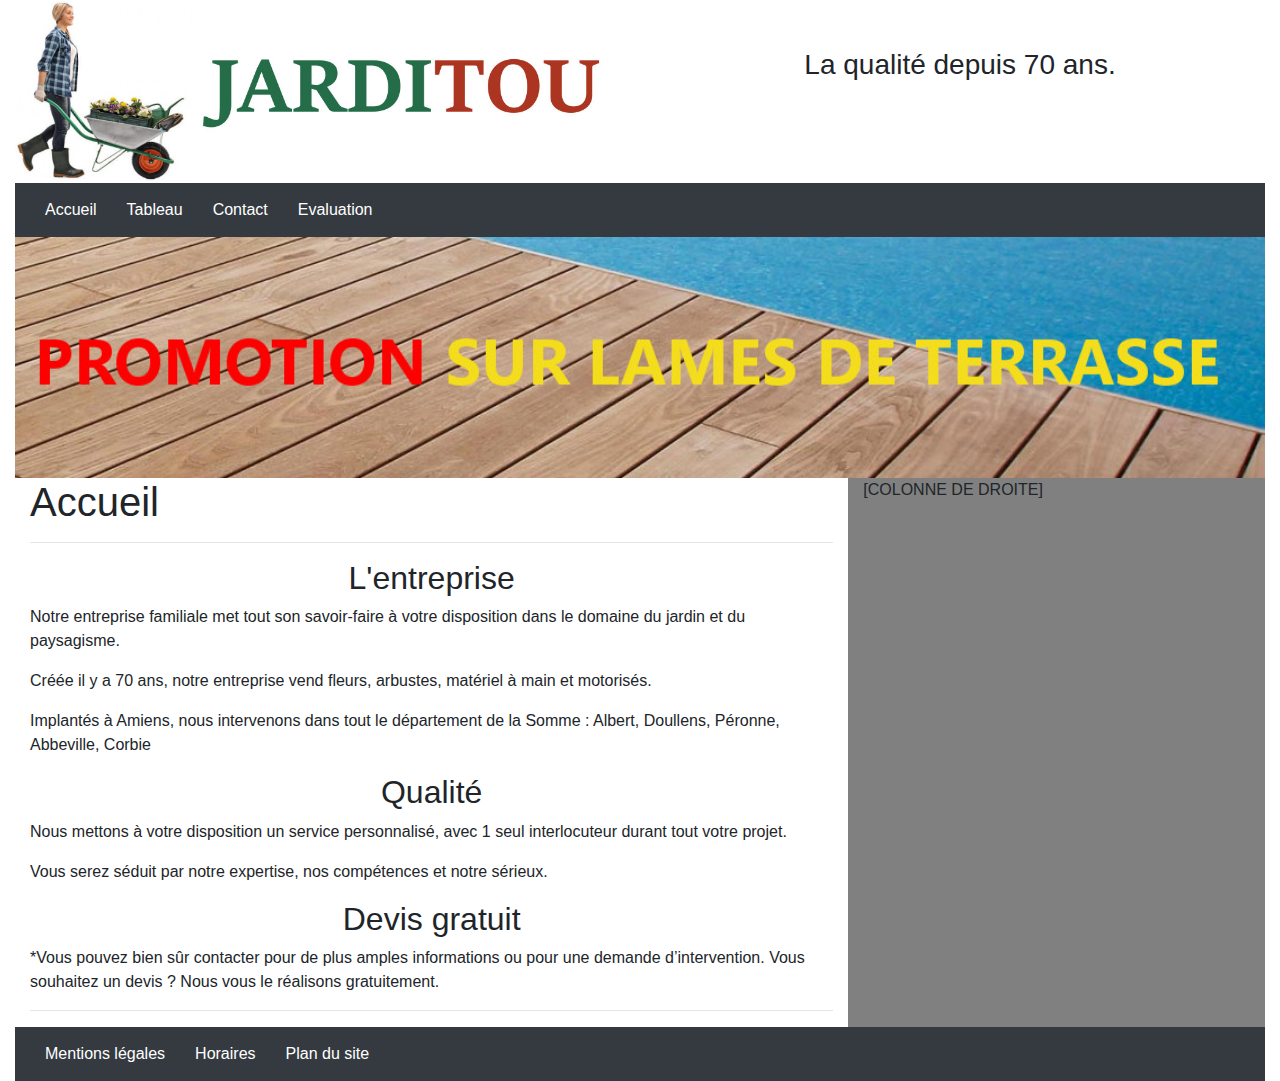
<file: index.html>
<!DOCTYPE html>
<html lang="fr">
<head>
    <meta charset="UTF-8">
    <meta name="viewport" content="width=device-width, initial-scale=1.0">
    <link rel="stylesheet" href="https://stackpath.bootstrapcdn.com/bootstrap/4.4.1/css/bootstrap.min.css"
        integrity="sha384-Vkoo8x4CGsO3+Hhxv8T/Q5PaXtkKtu6ug5TOeNV6gBiFeWPGFN9MuhOf23Q9Ifjh" crossorigin="anonymous">
        <link rel="stylesheet" href="style.css">
    <title>Document</title>
</head>
<body class="container-fluid">
    <header>
        <div class="row">
            <img src="images/jarditou_logo.jpg" alt="logo jarditou" class="img-fluid col-6">
            <h3 class="col-6 text-center pt-5">La qualité depuis 70 ans.</h3>
        </div>
        <ul class="row col-12 bg-dark m-0">
            <li><a href="index.html" class="text-white">Accueil</a></li>
            <li><a href="tableau.html" class="text-white">Tableau</a></li>
            <li><a href="contact.html" class="text-white">Contact</a></li>
            <li><a href="evaluation.html" class="text-white">Evaluation</a></li>
        </ul>
        <img src="images/promotion.jpg" alt="promotion jarditou" class="row img-fluid col-12 p-0 m-0">
    </header>

    <main class="d-flex">

        <div class="col-lg-8 col-lg-6" id="left">
            <h1>Accueil</h1>
            <hr>
            
            <section>
                <article>
                    <h2 class="text-center">L'entreprise</h2>
                    <p>Notre entreprise familiale met tout son savoir-faire à votre disposition dans le domaine du jardin et du
                        paysagisme.</p>
                    <p>Créée il y a 70 ans, notre entreprise vend fleurs, arbustes, matériel à main et motorisés.</p>
                    <p>Implantés à Amiens, nous intervenons dans tout le département de la Somme : Albert, Doullens, Péronne,
                        Abbeville, Corbie</p>
                </article>
            </section>
            
            <section>
                <article>
                    <h2 class="text-center">Qualité</h2>
                    <p>Nous mettons à votre disposition un service personnalisé, avec 1 seul interlocuteur durant tout votre projet.
                    </p>
                    <p>Vous serez séduit par notre expertise, nos compétences et notre sérieux.</p>
                </article>
            
                <article>
                    <h2 class="text-center">Devis gratuit</h2>
                    <p>*Vous pouvez bien sûr contacter pour de plus amples informations ou pour une demande d’intervention. Vous
                        souhaitez un
                        devis ? Nous vous le réalisons gratuitement.</p>
                </article>
            </section>
            <hr>
        </div>

        <aside class="col-lg-4 col-6" id="right">
            <p>[COLONNE DE DROITE]</p>
        </aside>

    </main>

    <footer>
        <ul class="row col-12 bg-dark m-0">
            <li><a href="#" class="text-white">Mentions légales</a></li>
            <li><a href="#" class="text-white">Horaires</a></li>
            <li><a href="#" class="text-white">Plan du site</a></li>
        </ul>
    </footer>
    
</body>
</html>
</file>
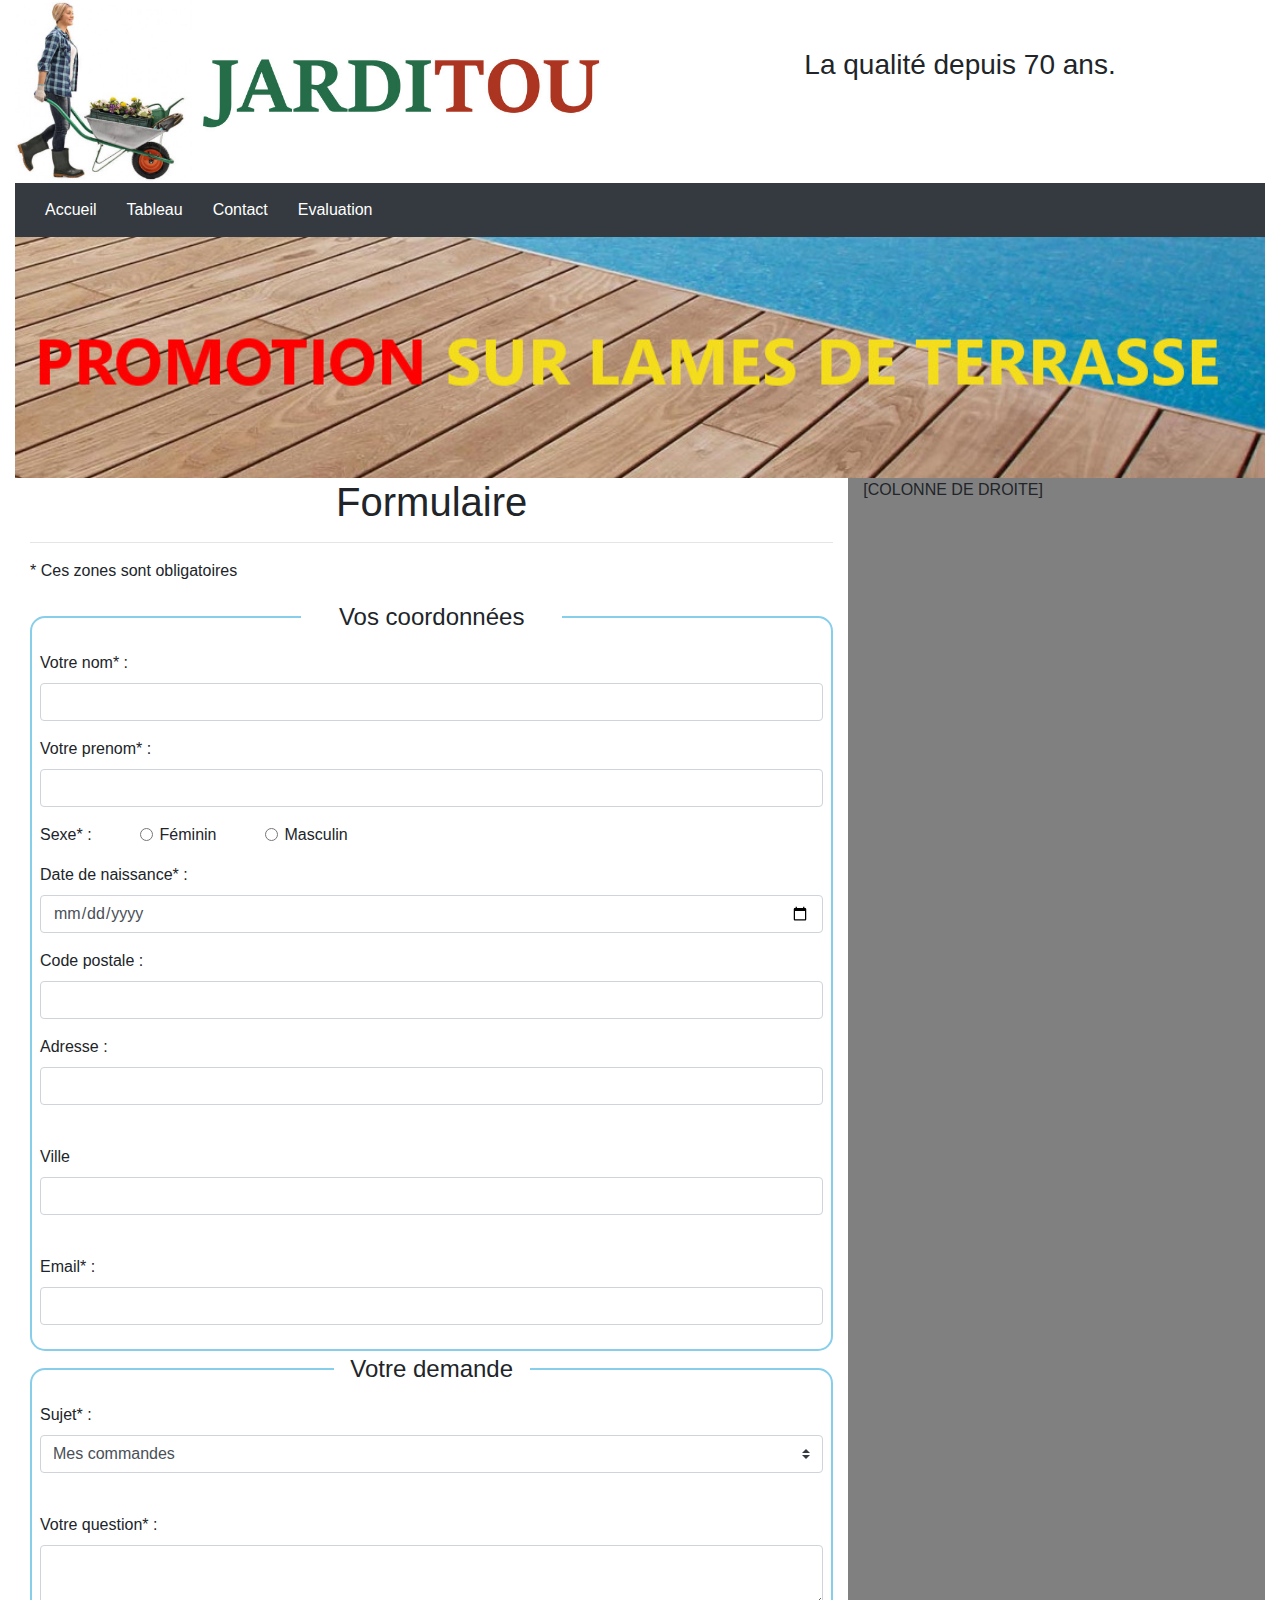
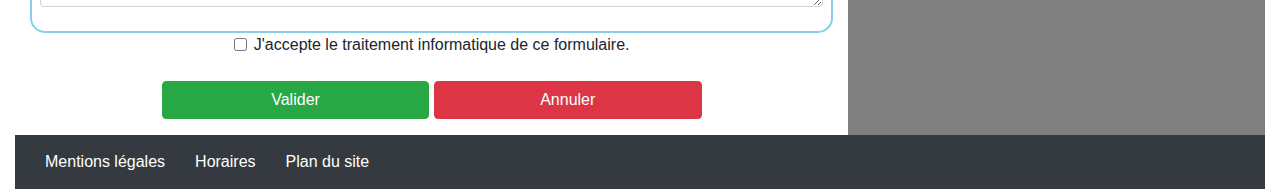
<file: contact.html>
<!DOCTYPE html>
<html lang="fr">

<head>
    <meta charset="UTF-8">
    <meta name="viewport" content="width=device-width, initial-scale=1.0">
    <link rel="stylesheet" href="https://stackpath.bootstrapcdn.com/bootstrap/4.4.1/css/bootstrap.min.css"
        integrity="sha384-Vkoo8x4CGsO3+Hhxv8T/Q5PaXtkKtu6ug5TOeNV6gBiFeWPGFN9MuhOf23Q9Ifjh" crossorigin="anonymous">
        <link rel="stylesheet" href="style.css">
    <title>Document</title>
</head>

<body class="container-fluid">
    <header>
        <div class="row">
            <img src="images/jarditou_logo.jpg" alt="logo jarditou" class="img-fluid col-6">
            <h3 class="col-6 text-center pt-5">La qualité depuis 70 ans.</h3>
        </div>
        <ul class="row col-12 bg-dark m-0">
            <li><a href="index.html" class="text-white">Accueil</a></li>
            <li><a href="tableau.html" class="text-white">Tableau</a></li>
            <li><a href="contact.html" class="text-white">Contact</a></li>
            <li><a href="evaluation.html" class="text-white">Evaluation</a></li>
        </ul>
        <img src="images/promotion.jpg" alt="promotion jarditou" class="row img-fluid col-12 p-0 m-0">
    </header>

    <main class="d-flex">
        <section class="col-lg-8 col-6" id="left">
            <h1 class="text-center">Formulaire</h1>
            <hr>

            <div id="send" class="d-none text-success font-weight-bold"></div>
            <form action="#" method="POST">
                <p>* Ces zones sont obligatoires</p>
            
                <fieldset class="p-2">
                    <legend class="text-center col-4">Vos coordonnées</legend>
                    
                    <div class="form-group">
                        <label for="nom">Votre nom* :</label>
                        <input type="text" id="nom" class="form-control" name="nom" required>
                        <div id="error_nom" class="d-none text-danger font-weight-bold"></div>
                    </div>
                    
                    <div class="form-group">
                        <label for="prenom">Votre prenom* :</label>
                        <input type="text" id="prenom" class="form-control" name="prenom" required>
                        <div id="error_prenom" class="d-none text-danger font-weight-bold"></div>
                    </div>
            
                    <div class="d-flex" id="sexe">
                        <p class="mr-5">Sexe* :</p>
                        <div class="form-check">
                            <input type="radio" value="Féminin" class="form-check-input radio" id="feminin" name="sexe" required>
                            <label for="feminin" class="form-check-label mr-5">Féminin</label>
                        </div>
                        <div class="form-check">
                            <input type="radio" value="Masculin" class="form-check-input radio" id="masculin" name="sexe">
                            <label for="masculin" class="form-check-label">Masculin</label>
                        </div>
                    </div>
                    <div id="error_sexe" class="d-none text-danger font-weight-bold"></div>
            
                    <div class="form-group">
                        <label for="date">Date de naissance* :</label>
                        <input type="date" class="form-control" id="date" name="date" required>
                        <div id="error_date" class="d-none text-danger font-weight-bold"></div>
                    </div>
            
                    <div class="form-group">
                        <label for="cp">Code postale :</label>
                        <input type="text" class="form-control" id="cp" name="cp" max-length="5">
                        <div id="error_cp" class="d-none text-danger font-weight-bold"></div>
                    </div>
            
                    <div class="form-group">
                        <label for="adresse">Adresse :</label>
                        <input type="text" class="form-control" id="adresse" name="adresse">
                    </div><br>
            
                    <div class="form-group">
                        <label for="ville">Ville</label>
                        <input type="text" class="form-control" id="ville" name="city">
                    </div><br>
            
                    <div class="form-group">
                        <label for="email">Email* :</label>
                        <input type="email" class="form-control" id="email" name="email">
                        <div id="error_email" class="d-none text-danger font-weight-bold"></div>
                    </div>
                </fieldset>
            
                <fieldset class="p-2">
                    <legend class="text-center col-3">Votre demande</legend>
            
                    <div class="form-group">
                        <label for="sujet">Sujet* :</label>
                        <select name="sujet" class="custom-select" id="sujet" required>
                            <option value="commandes">Mes commandes</option>
                            <option value="question">Question sur un produit</option>
                            <option value="réclamation">Réclamation</option>
                            <option value="autres">Autres</option>
                        </select>
                    </div><br>
            
                    <div class="form-group">
                        <label for="question">Votre question* :</label>
                        <textarea name="question" class="form-control" id="question" cols="30" rows="2" required></textarea>
                        <div id="error_question" class="d-none text-danger font-weight-bold"></div>
                    </div>
                </fieldset>
            
                <div class="form-check text-center">
                    <input type="checkbox" class="form-check-input" id="conditions" name="conditions">
                    <label for="conditions" class="form-check-label">J'accepte le traitement informatique de ce formulaire.</label>
                    <div id="error_conditions" class="d-none text-danger font-weight-bold"></div>
                </div><br>
            
                <div class="form-group text-center">
                    <input type="submit" class="btn btn-success col-4" id="validate" value="Valider">
                    <input type="reset" class="btn btn-danger col-4" id="delete" value="Annuler">
                </div>
            </form>
        </section>

        <aside class="col-lg-4 col-6" id="right">
            <p>[COLONNE DE DROITE]</p>
        </aside>
    </main>

    <footer>
        <ul class="row col-12 bg-dark m-0">
            <li><a href="#" class="text-white">Mentions légales</a></li>
            <li><a href="#" class="text-white">Horaires</a></li>
            <li><a href="#" class="text-white">Plan du site</a></li>
        </ul>
    </footer>
    <script type="text/javascript" src="evaluation2.js"></script>
</body>

</html>
</file>
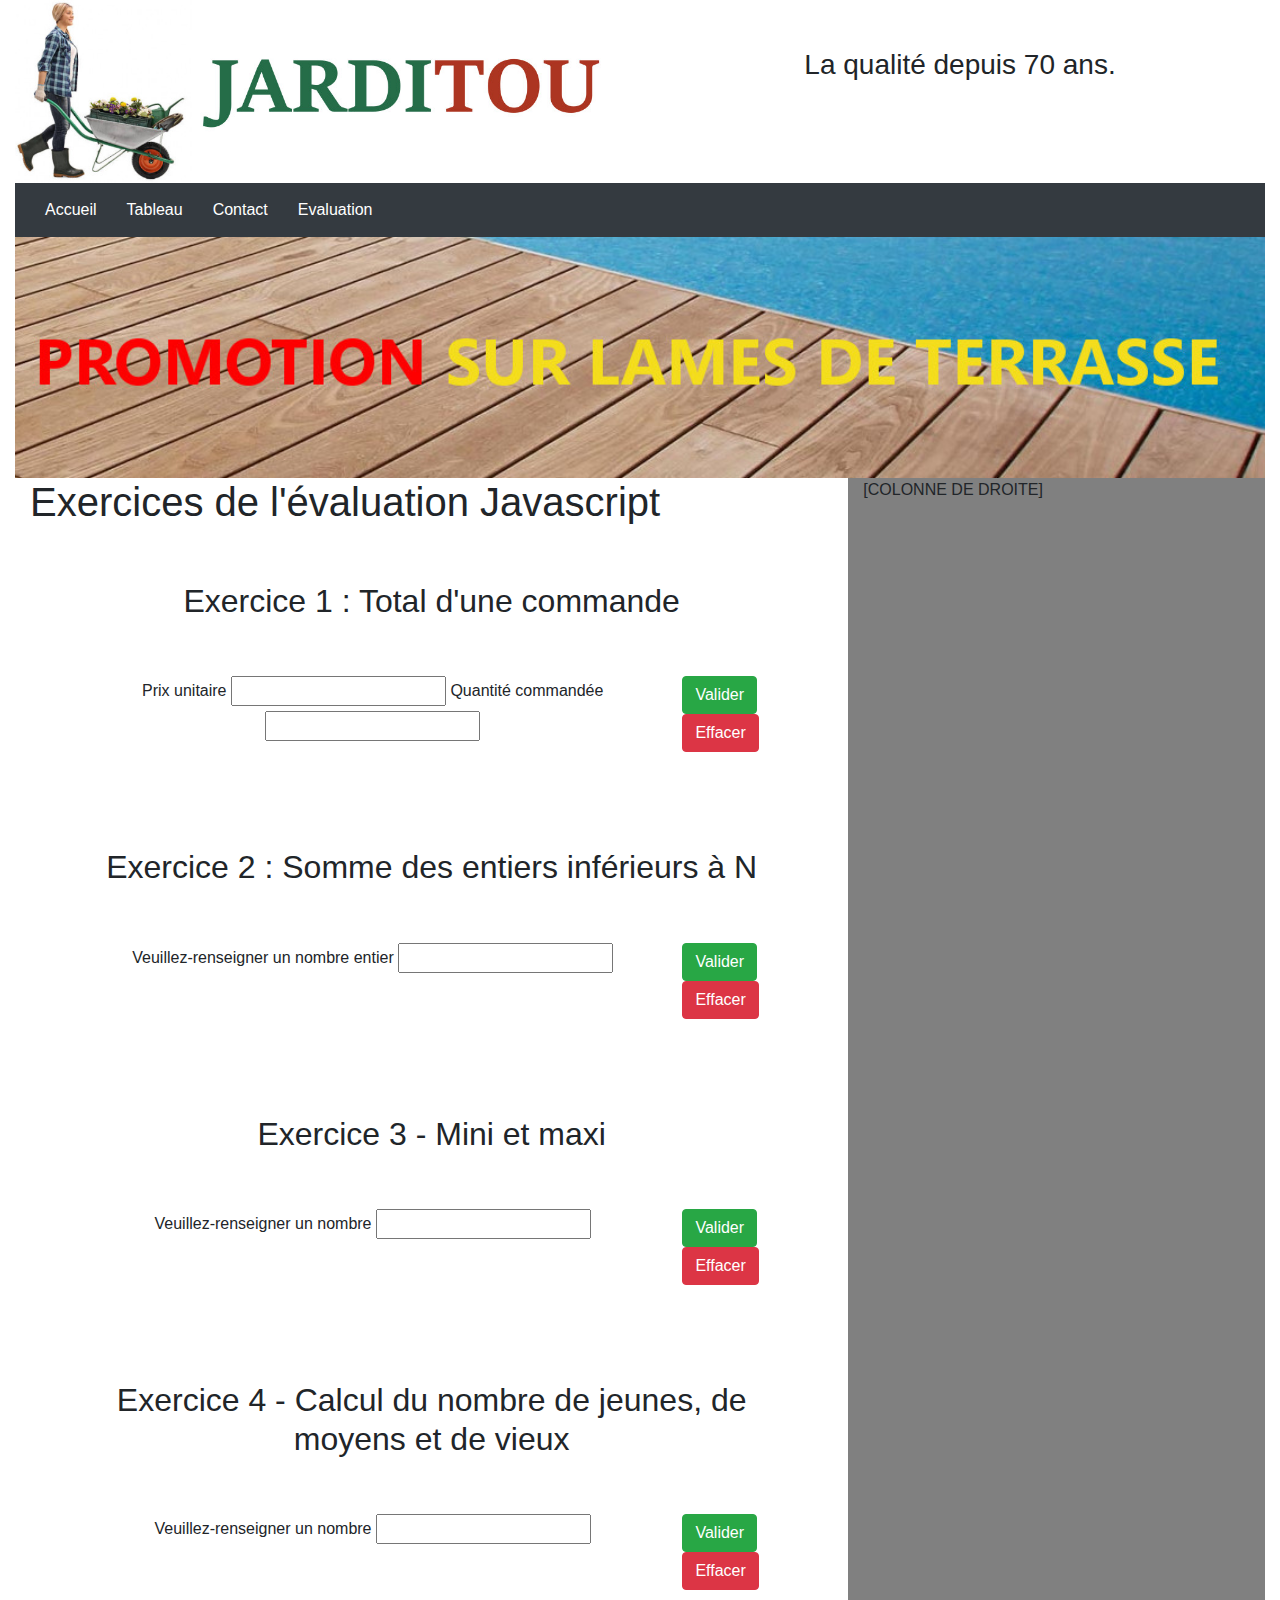
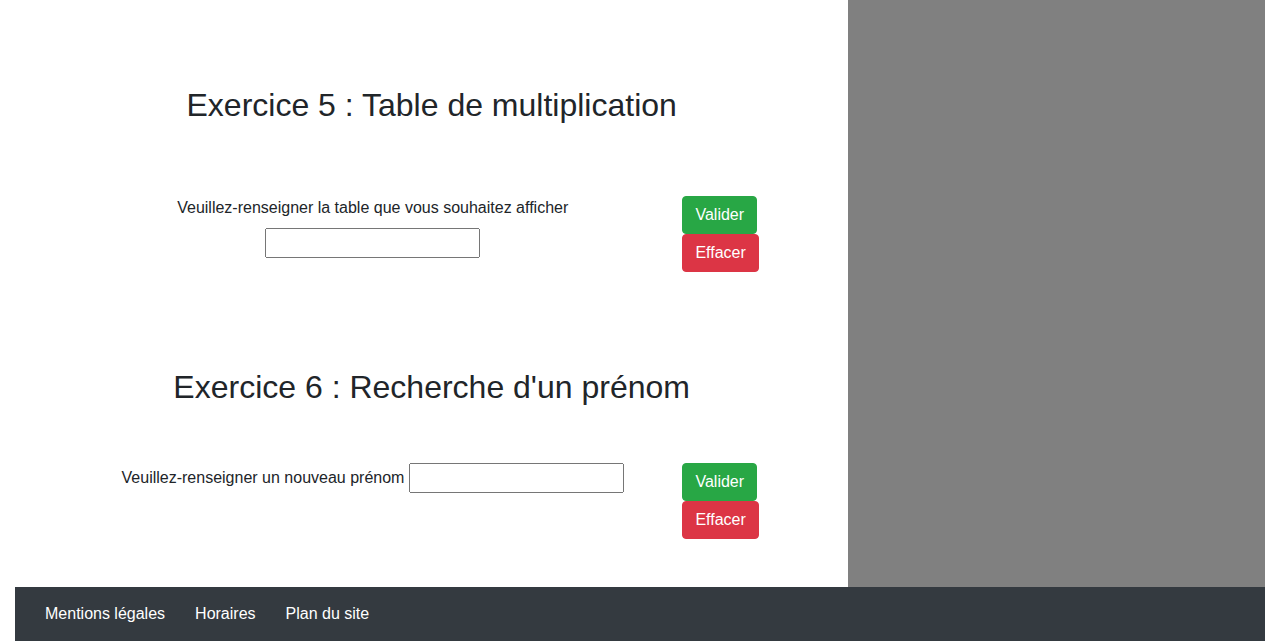
<file: evaluation.html>
<!DOCTYPE html>
<html lang="fr">
<head>
    <meta charset="UTF-8">
    <meta name="viewport" content="width=device-width, initial-scale=1.0">
    <link rel="stylesheet" href="https://stackpath.bootstrapcdn.com/bootstrap/4.4.1/css/bootstrap.min.css"
        integrity="sha384-Vkoo8x4CGsO3+Hhxv8T/Q5PaXtkKtu6ug5TOeNV6gBiFeWPGFN9MuhOf23Q9Ifjh" crossorigin="anonymous">
        <link rel="stylesheet" href="style.css">
    <title>Document</title>
</head>
<body class="container-fluid">
    <header>
        <div class="row">
            <img src="images/jarditou_logo.jpg" alt="logo jarditou" class="img-fluid col-6">
            <h3 class="col-6 text-center pt-5">La qualité depuis 70 ans.</h3>
        </div>
        <ul class="row col-12 bg-dark m-0">
            <li><a href="index.html" class="text-white">Accueil</a></li>
            <li><a href="tableau.html" class="text-white">Tableau</a></li>
            <li><a href="contact.html" class="text-white">Contact</a></li>
            <li><a href="evaluation.html" class="text-white">Evaluation</a></li>
        </ul>
        <img src="images/promotion.jpg" alt="promotion jarditou" class="row img-fluid col-12 p-0 m-0">
    </header>

    <main class="d-flex">

        <section class="col-lg-8 col-lg-6" id="left">
            <h1>Exercices de l'évaluation Javascript</h1>

            <article class="p-5">
                <h2 class="text-center pb-5">Exercice 1 : Total d'une commande</h2>

                <div id="exo1"></div>

                <div class="d-flex">
                    <div class="col-10 text-center">
                        <label for="pu">Prix unitaire</label>
                        <input type="text" id="pu">
    
                        <label for="qtecom">Quantité commandée</label>
                        <input type="text" id="qtecom">
                    </div>
                    <div class="col-2">
                        <button class="btn btn-success" id="button1">Valider</button>
                        <input type="reset" class="btn btn-danger" id="button_1" value="Effacer">
                    </div>
                </div>
                
                
            </article>

            <article class="p-5">
                <h2 class="text-center pb-5">Exercice 2 : Somme des entiers inférieurs à N</h2>

                <div id="exo2"></div>


                <div class="d-flex">
                    <div class="col-10 text-center">
                        <label for="n">Veuillez-renseigner un nombre entier</label>
                        <input type="text" id="n">
                    </div>
                    <div class="col-2">
                        <button class="btn btn-success" id="button2">Valider</button>
                        <input type="reset" class="btn btn-danger" id="button_2" value="Effacer">
                    </div>
                </div>
            </article>

            <article class="p-5">
                <h2 class="text-center pb-5">Exercice 3 - Mini et maxi</h2>

                <div id="exo3"></div>

                <div class="d-flex">
                    <div class="col-10 text-center">
                        <label for="m">Veuillez-renseigner un nombre</label>
                        <input type="text" id="m">
                    </div>
                    <div class="col-2">
                        <button class="btn btn-success" id="button3">Valider</button>
                        <input type="reset" class="btn btn-danger" id="button_3" value="Effacer">
                    </div>
                </div>
            </article>

            <article class="p-5">
                <h2 class="text-center pb-5">Exercice 4 - Calcul du nombre de jeunes, de moyens et de vieux</h2>

                <div id="exo4"></div>

                <div class="d-flex">
                    <div class="col-10 text-center">
                        <label for="age">Veuillez-renseigner un nombre</label>
                        <input type="text" id="age">
                    </div>
                    <div class="col-2">
                        <button class="btn btn-success" id="button4">Valider</button>
                        <input type="reset" class="btn btn-danger" id="button_4" value="Effacer">
                    </div>
                </div>                
            </article>

            <article class="p-5">
                <h2 class="text-center pb-5">Exercice 5 : Table de multiplication</h2>

                <div id="exo5">
                    <div class="table-responsive">
                        <table id="multiple" class="table table-bordered table-hover"></table>
                    </div>
                </div>

                <div class="d-flex">
                    <div class="col-10 text-center">
                        <label for="table">Veuillez-renseigner la table que vous souhaitez afficher</label>
                        <input type="text" id="table">
                    </div>
                    <div class="col-2">
                        <button class="btn btn-success" id="button5">Valider</button>
                        <input type="reset" class="btn btn-danger" id="button_5" value="Effacer">
                    </div>
                </div>
            </article>

            <article class="p-5">
                <h2 class="text-center pb-5">Exercice 6 : Recherche d'un prénom</h2>

                <div id="exo6"></div>

                <div class="d-flex">
                    <div class="col-10 text-center">
                        <label for="name">Veuillez-renseigner un nouveau prénom</label>
                        <input type="text" id="name">
                    </div>
                    <div class="col-2">
                        <button class="btn btn-success" id="button6">Valider</button>
                        <input type="reset" class="btn btn-danger" id="button_6" value="Effacer">
                    </div>
                </div>
            </article>
        </section>

        <aside class="col-lg-4 col-6" id="right">
            <p>[COLONNE DE DROITE]</p>
        </aside>

    </main>

    <footer>
        <ul class="row col-12 bg-dark m-0">
            <li><a href="#" class="text-white">Mentions légales</a></li>
            <li><a href="#" class="text-white">Horaires</a></li>
            <li><a href="#" class="text-white">Plan du site</a></li>
        </ul>
    </footer>
    
    <script type="text/javascript" src="evaluation.js"></script>
</body>
</html>
</file>
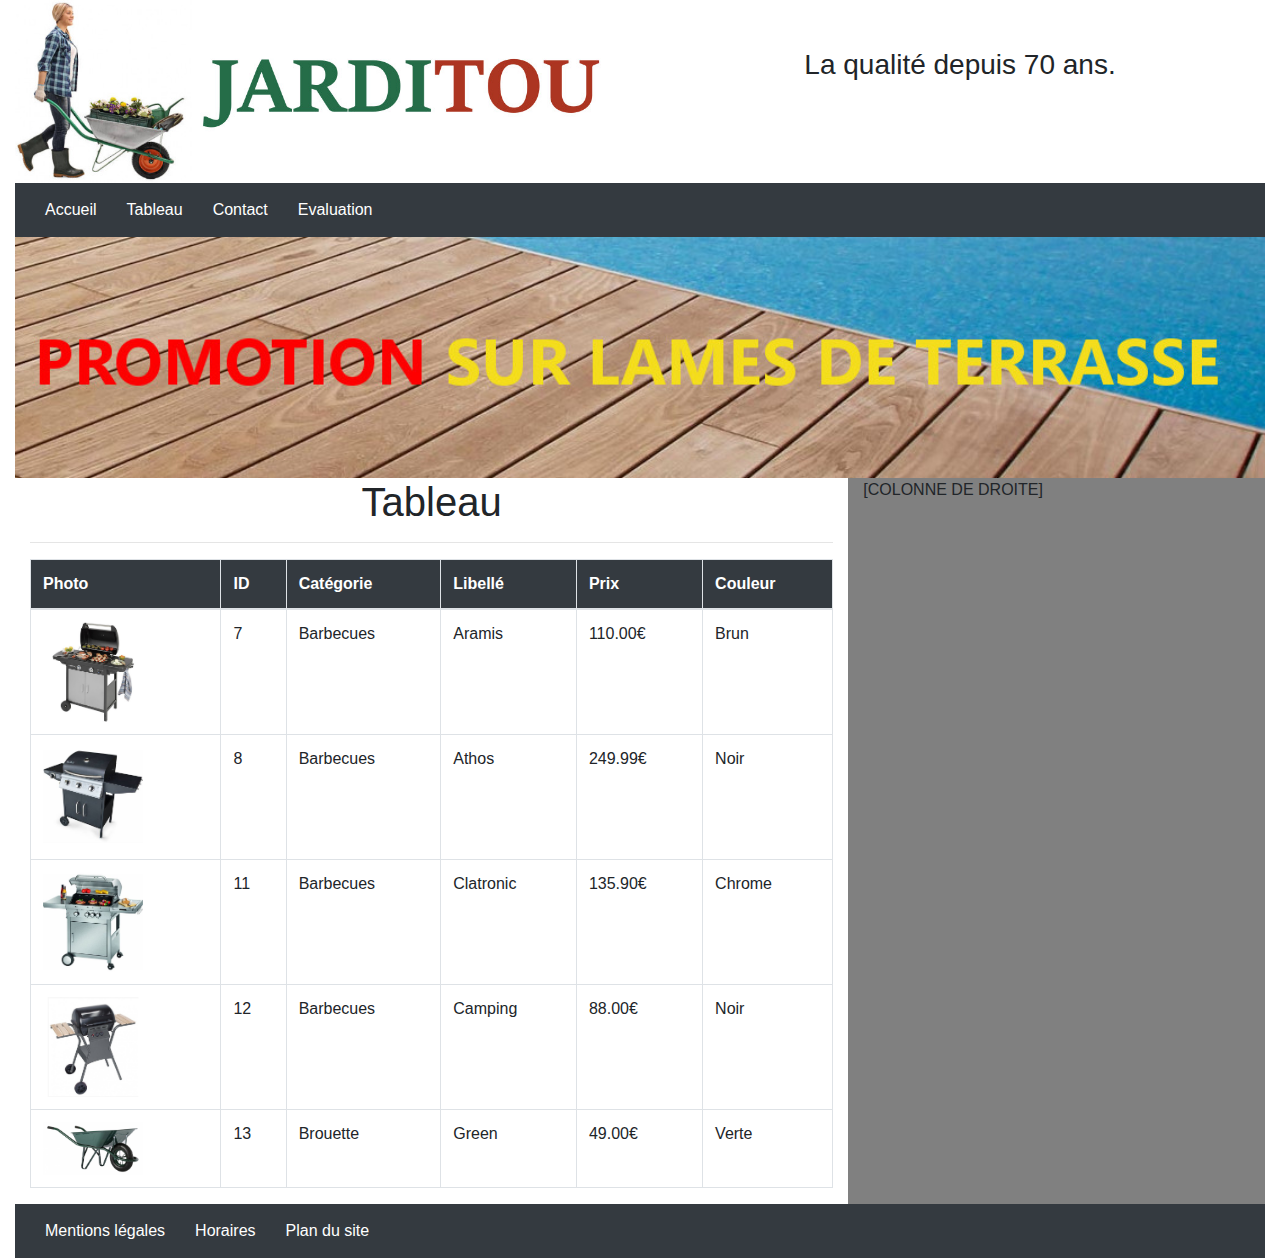
<file: tableau.html>
<!DOCTYPE html>
<html lang="fr">

<head>
    <meta charset="UTF-8">
    <meta name="viewport" content="width=device-width, initial-scale=1.0">
    <link rel="stylesheet" href="https://stackpath.bootstrapcdn.com/bootstrap/4.4.1/css/bootstrap.min.css"
        integrity="sha384-Vkoo8x4CGsO3+Hhxv8T/Q5PaXtkKtu6ug5TOeNV6gBiFeWPGFN9MuhOf23Q9Ifjh" crossorigin="anonymous">
        <link rel="stylesheet" href="style.css">
    <title>Document</title>
</head>

<body class="container-fluid">
    <header>
        <div class="row">
            <img src="images/jarditou_logo.jpg" alt="logo jarditou" class="img-fluid col-6">
            <h3 class="col-6 text-center pt-5">La qualité depuis 70 ans.</h3>
        </div>
        <ul class="row col-12 bg-dark m-0">
            <li><a href="index.html" class="text-white">Accueil</a></li>
            <li><a href="tableau.html" class="text-white">Tableau</a></li>
            <li><a href="contact.html" class="text-white">Contact</a></li>
            <li><a href="evaluation.html" class="text-white">Evaluation</a></li>
        </ul>
        <img src="images/promotion.jpg" alt="promotion jarditou" class="row img-fluid col-12 p-0 m-0">
    </header>

    <main class="d-flex">
        <section class="col-lg-8 col-6" id="left">
            <h1 class="text-center">Tableau</h1>
            <hr>

            <div class="table-responsive">
                <table class="table table-bordered table-hover">
                    <thead>
                        <tr class="bg-dark text-white">
                            <th scope="col">Photo</th>
                            <th scope="col">ID</th>
                            <th scope="col">Catégorie</th>
                            <th scope="col">Libellé</th>
                            <th scope="col">Prix</th>
                            <th scope="col">Couleur</th>
                        </tr>
                    </thead>
                    <tbody>
                        <tr>
                            <td><img src="jarditou_photos/7.jpg" alt="Barbecue" class="img-fluid"></td>
                            <td>7</td>
                            <td>Barbecues</td>
                            <td>Aramis</td>
                            <td>110.00€</td>
                            <td>Brun</td>
                        </tr>
                        <tr>
                            <td><img src="jarditou_photos/8.jpg" alt="Barbecue" class="img-fluid"></td>
                            <td>8</td>
                            <td>Barbecues</td>
                            <td>Athos</td>
                            <td>249.99€</td>
                            <td>Noir</td>
                        </tr>
                        <tr>
                            <td><img src="jarditou_photos/11.jpg" alt="Barbecue" class="img-fluid"></td>
                            <td>11</td>
                            <td>Barbecues</td>
                            <td>Clatronic</td>
                            <td>135.90€</td>
                            <td>Chrome</td>
                        </tr>
                        <tr>
                            <td><img src="jarditou_photos/12.jpg" alt="Barbecue" class="img-fluid"></td>
                            <td>12</td>
                            <td>Barbecues</td>
                            <td>Camping</td>
                            <td>88.00€</td>
                            <td>Noir</td>
                        </tr>
                        <tr>
                            <td><img src="jarditou_photos/13.jpg" alt="Brouette" class="img-fluid"></td>
                            <td>13</td>
                            <td>Brouette</td>
                            <td>Green</td>
                            <td>49.00€</td>
                            <td>Verte</td>
                        </tr>
                    </tbody>
                </table>
            </div>
        </section>

        <aside class="col-lg-4 col-6" id="right">
            <p>[COLONNE DE DROITE]</p>
        </aside>
    </main>

    <footer>
        <ul class="row col-12 bg-dark m-0">
            <li><a href="#" class="text-white">Mentions légales</a></li>
            <li><a href="#" class="text-white">Horaires</a></li>
            <li><a href="#" class="text-white">Plan du site</a></li>
        </ul>
    </footer>

</body>

</html>
</file>
<file: style.css>
aside {
    background-color: grey;
}

ul li {
    list-style: none;
    padding: 15px;
}

table img {
    width: 100px;
}

fieldset {
    border: 2px solid skyblue;
    border-radius: 15px;
}
</file>
